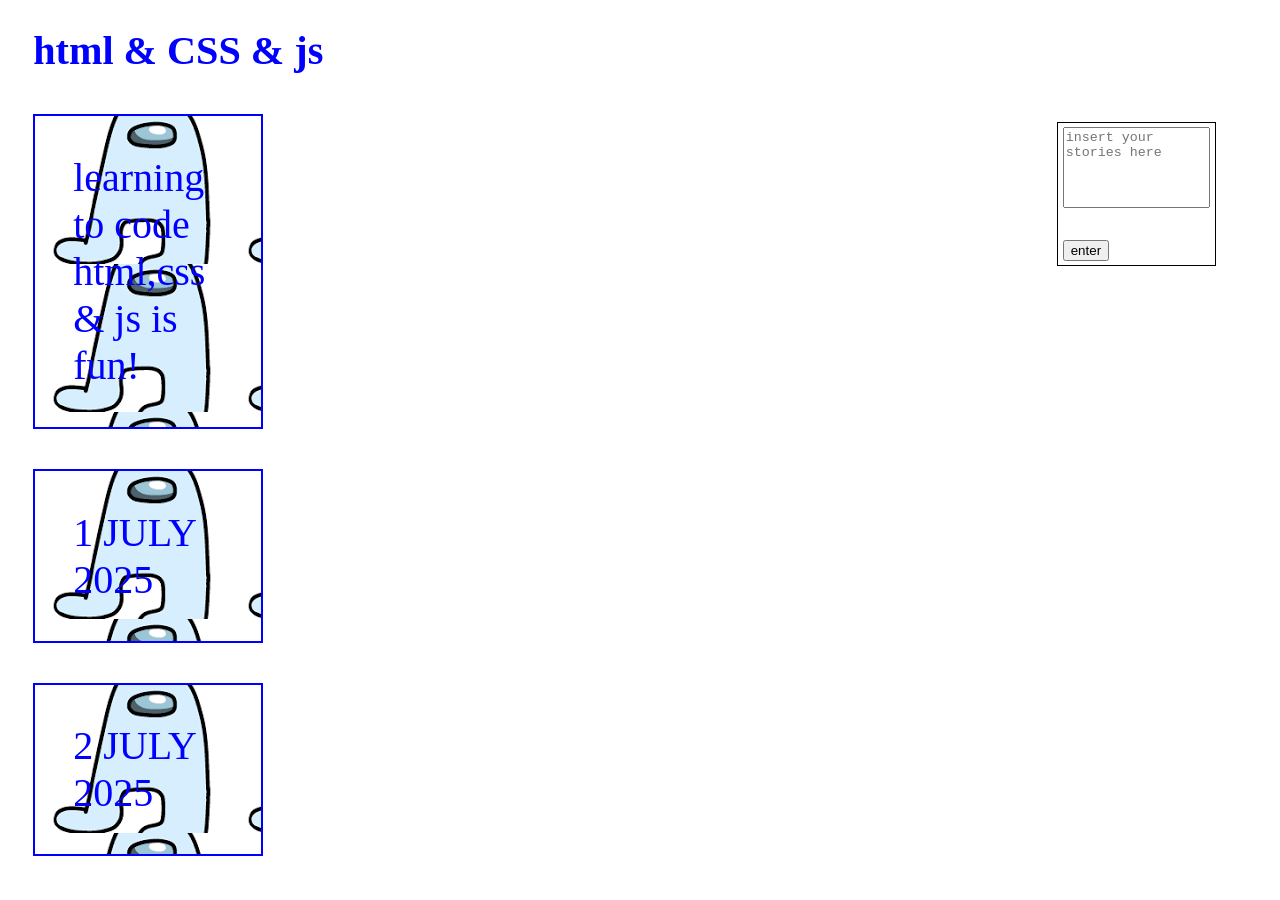
<file: index.html>
<!DOCTYPE html>
<html lang="en">
<head>
    <meta charset="UTF-8">
    <meta name="viewport" content="width=device-width, initial-scale=1.0">
    <title>Website belajar html</title>
    <link rel="stylesheet" href="style.css">
</head>
<body>
    <div class="halaman1">
                      <h1>html & CSS & js</h1>
    <p>learning to code html,css & js is fun!</p>
    <p>1 JULY 2025</p>

        <div class="stories-html">
           <form onsubmit="lifeupdate(event)">
         <textarea class="ketikan" rows="5" cols="17"
         placeholder="insert your stories here" id="story"></textarea>
       
         <br> <br>
            <input type="submit" value="enter" class="tombol" >
            </form>
            <script src="function.js"></script>
        </div>

        <p>2 JULY 2025</p>

        <div id="daftar-komentar"></div>

        

   
    </div>
   
</body>
</html>
</file>
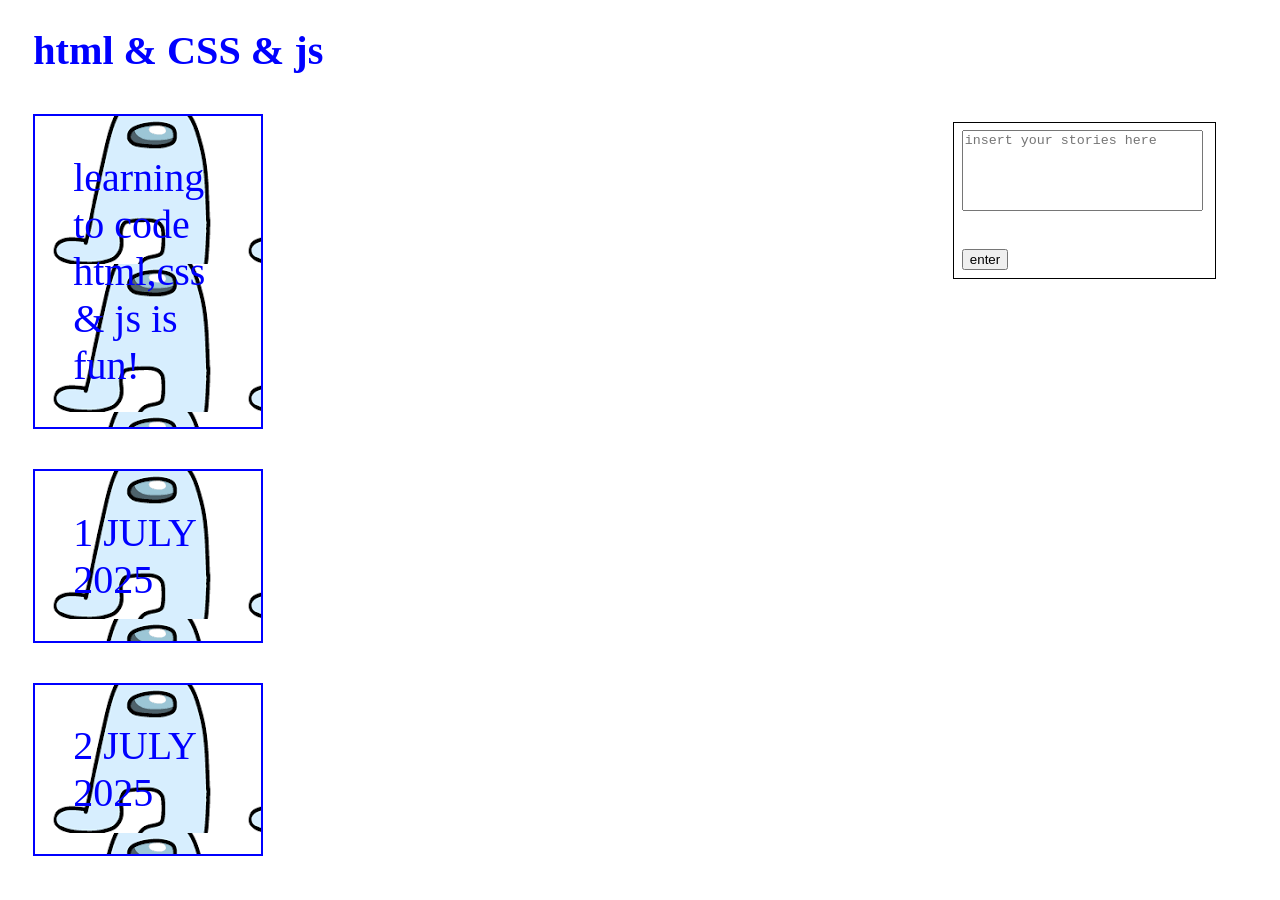
<file: home.html>
<!DOCTYPE html>
<html lang="en">
<head>
    <meta charset="UTF-8">
    <meta name="viewport" content="width=device-width, initial-scale=1.0">
    <title>Website belajar html</title>
    <link rel="stylesheet" href="style.css">
</head>
<body>
    <div class="halaman1">
                      <h1>html & CSS & js</h1>
    <p>learning to code html,css & js is fun!</p>
    <p>1 JULY 2025</p>

        <div class="stories-html">
           <form onsubmit="lifeupdate(event)">
         <textarea class="ketikan" rows="5" cols="30"
         placeholder="insert your stories here" id="story"></textarea>
       
         <br> <br>
            <input type="submit" value="enter" class="tombol" >
            </form>
            <script src="function.js"></script>
        </div>

        <p>2 JULY 2025</p>
   
    </div>
   
</body>
</html>
</file>
<file: style.css>
.halaman1 {
    width: 100%;
    background-image: url(https://i.pinimg.com/736x/d7/33/db/d733dbd754c868f402c9d1ee75c6e15a.jpg);
}

h1{
    color:blue;
    position: relative;
    top: 1%;
    left: 2%;
    font-size: 251%;
}

p {
    border: 2px solid blue;
    padding: 3%;
    margin-left: 2%;
    margin-right: 50%;
    font-size: 250%;
    width: 100%;
    max-width: 150px;
    color: blue;
    columns: auto;
    background-image: url([data-uri]);
}

.stories-html{
    border: 1px solid black;
    position: absolute;
    background-color: rgb(255, 255, 255);
    top: 13.5%;
    right: 5%;
}

.stories-html textarea{
    resize: none;
    width: 90%;
    margin:3% ;
}   

.stories-html input{
    margin: 3%;
}
</file>
